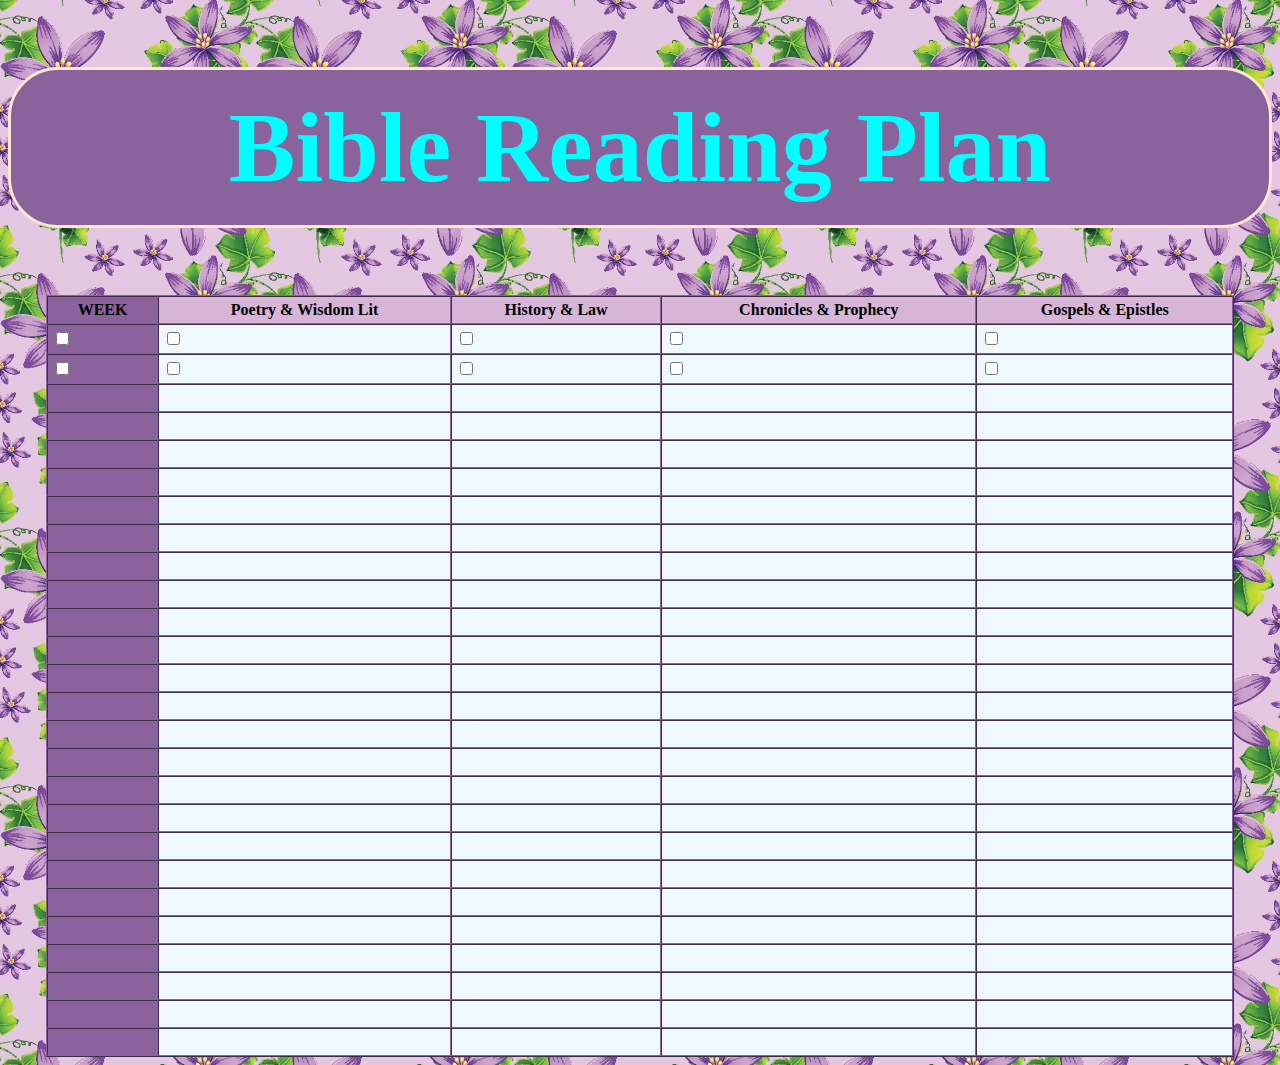
<file: Checkbox/index.html>
<!doctype html>
<html lang="en">
	<head>
		<meta charset="UTF-8" />
		<meta name="viewport" content="width=device-width, initial-scale=1.0" />
		<title>Document</title>
		<style type="text/css">
			body {
				background-image: url(assets/img/bg.webp);
				background-repeat: repeat;
			}
			.co1 {
				background-color: #8a629c;
			}
			.co2 {
				background-color: #d6b5d7;
			}
			td {
				background-color: aliceblue;
			}
		</style>
	</head>
	<body>
		<h1
			style="
				text-align: center;
				font-size: 100px;
				color: aqua;
				background-color: #8a629c;
				padding: 20px;
				border-radius: 50px;
				border: 3px solid #ffe5d2;
			"
		>
			Bible Reading Plan
		</h1>

		<table
			align="center"
			border="1"
			cellpadding="4"
			cellspacing="0"
			style="width: 94%; border-color: #8a629c"
		>
			<thead>
				<tr>
					<th class="co1" scope="col">WEEK</th>
					<th class="co2" scope="co2">Poetry & Wisdom Lit</th>
					<th class="co2" scope="co2">History & Law</th>
					<th class="co2" scope="co2">Chronicles & Prophecy</th>
					<th class="co2" scope="co2">Gospels & Epistles</th>
				</tr>
			</thead>
			<tbody>
				<tr>
					<td class="co1">
						<div>
							<label for="option1"></label>
							<input type="checkbox" id="option1" />
						</div>
					</td>
					<td>
						<div>
							<label for="option2"></label>
							<input type="checkbox" id="option2" />
						</div>
					</td>
					<td>
						<div>
							<label for="option3"></label>
							<input type="checkbox" id="option3" />
						</div>
					</td>
					<td>
						<div>
							<label for="option4"></label>
							<input type="checkbox" id="option4" />
						</div>
					</td>
					<td>
						<div>
							<label for="option5"></label>
							<input type="checkbox" id="option5" />
						</div>
					</td>
				</tr>
				<tr>
					<td class="co1">
						<div>
							<label for="option6"></label>
							<input type="checkbox" id="option6" />
						</div>
					</td>
					<td>
						<div>
							<label for="option7"></label>
							<input type="checkbox" id="option7" />
						</div>
					</td>
					<td>
						<div>
							<label for="option8"></label>
							<input type="checkbox" id="option8" />
						</div>
					</td>
					<td>
						<div>
							<label for="option9"></label>
							<input type="checkbox" id="option9" />
						</div>
					</td>
					<td>
						<div>
							<label for="option10"></label>
							<input type="checkbox" id="option10" />
						</div>
					</td>
				</tr>
				<tr>
					<td class="co1">&nbsp;</td>
					<td>&nbsp;</td>
					<td>&nbsp;</td>
					<td>&nbsp;</td>
					<td>&nbsp;</td>
				</tr>
				<tr>
					<td class="co1">&nbsp;</td>
					<td>&nbsp;</td>
					<td>&nbsp;</td>
					<td>&nbsp;</td>
					<td>&nbsp;</td>
				</tr>
				<tr>
					<td class="co1">&nbsp;</td>
					<td>&nbsp;</td>
					<td>&nbsp;</td>
					<td>&nbsp;</td>
					<td>&nbsp;</td>
				</tr>
				<tr>
					<td class="co1">&nbsp;</td>
					<td>&nbsp;</td>
					<td>&nbsp;</td>
					<td>&nbsp;</td>
					<td>&nbsp;</td>
				</tr>
				<tr>
					<td class="co1">&nbsp;</td>
					<td>&nbsp;</td>
					<td>&nbsp;</td>
					<td>&nbsp;</td>
					<td>&nbsp;</td>
				</tr>
				<tr>
					<td class="co1">&nbsp;</td>
					<td>&nbsp;</td>
					<td>&nbsp;</td>
					<td>&nbsp;</td>
					<td>&nbsp;</td>
				</tr>
				<tr>
					<td class="co1">&nbsp;</td>
					<td>&nbsp;</td>
					<td>&nbsp;</td>
					<td>&nbsp;</td>
					<td>&nbsp;</td>
				</tr>
				<tr>
					<td class="co1">&nbsp;</td>
					<td>&nbsp;</td>
					<td>&nbsp;</td>
					<td>&nbsp;</td>
					<td>&nbsp;</td>
				</tr>
				<tr>
					<td class="co1">&nbsp;</td>
					<td>&nbsp;</td>
					<td>&nbsp;</td>
					<td>&nbsp;</td>
					<td>&nbsp;</td>
				</tr>
				<tr>
					<td class="co1">&nbsp;</td>
					<td>&nbsp;</td>
					<td>&nbsp;</td>
					<td>&nbsp;</td>
					<td>&nbsp;</td>
				</tr>
				<tr>
					<td class="co1">&nbsp;</td>
					<td>&nbsp;</td>
					<td>&nbsp;</td>
					<td>&nbsp;</td>
					<td>&nbsp;</td>
				</tr>
				<tr>
					<td class="co1">&nbsp;</td>
					<td>&nbsp;</td>
					<td>&nbsp;</td>
					<td>&nbsp;</td>
					<td>&nbsp;</td>
				</tr>
				<tr>
					<td class="co1">&nbsp;</td>
					<td>&nbsp;</td>
					<td>&nbsp;</td>
					<td>&nbsp;</td>
					<td>&nbsp;</td>
				</tr>
				<tr>
					<td class="co1">&nbsp;</td>
					<td>&nbsp;</td>
					<td>&nbsp;</td>
					<td>&nbsp;</td>
					<td>&nbsp;</td>
				</tr>
				<tr>
					<td class="co1">&nbsp;</td>
					<td>&nbsp;</td>
					<td>&nbsp;</td>
					<td>&nbsp;</td>
					<td>&nbsp;</td>
				</tr>
				<tr>
					<td class="co1">&nbsp;</td>
					<td>&nbsp;</td>
					<td>&nbsp;</td>
					<td>&nbsp;</td>
					<td>&nbsp;</td>
				</tr>
				<tr>
					<td class="co1">&nbsp;</td>
					<td>&nbsp;</td>
					<td>&nbsp;</td>
					<td>&nbsp;</td>
					<td>&nbsp;</td>
				</tr>
				<tr>
					<td class="co1">&nbsp;</td>
					<td>&nbsp;</td>
					<td>&nbsp;</td>
					<td>&nbsp;</td>
					<td>&nbsp;</td>
				</tr>
				<tr>
					<td class="co1">&nbsp;</td>
					<td>&nbsp;</td>
					<td>&nbsp;</td>
					<td>&nbsp;</td>
					<td>&nbsp;</td>
				</tr>
				<tr>
					<td class="co1">&nbsp;</td>
					<td>&nbsp;</td>
					<td>&nbsp;</td>
					<td>&nbsp;</td>
					<td>&nbsp;</td>
				</tr>
				<tr>
					<td class="co1">&nbsp;</td>
					<td>&nbsp;</td>
					<td>&nbsp;</td>
					<td>&nbsp;</td>
					<td>&nbsp;</td>
				</tr>
				<tr>
					<td class="co1">&nbsp;</td>
					<td>&nbsp;</td>
					<td>&nbsp;</td>
					<td>&nbsp;</td>
					<td>&nbsp;</td>
				</tr>
				<tr>
					<td class="co1">&nbsp;</td>
					<td>&nbsp;</td>
					<td>&nbsp;</td>
					<td>&nbsp;</td>
					<td>&nbsp;</td>
				</tr>
				<tr>
					<td class="co1">&nbsp;</td>
					<td>&nbsp;</td>
					<td>&nbsp;</td>
					<td>&nbsp;</td>
					<td>&nbsp;</td>
				</tr>
			</tbody>
		</table>
	</body>
</html>
</file>
